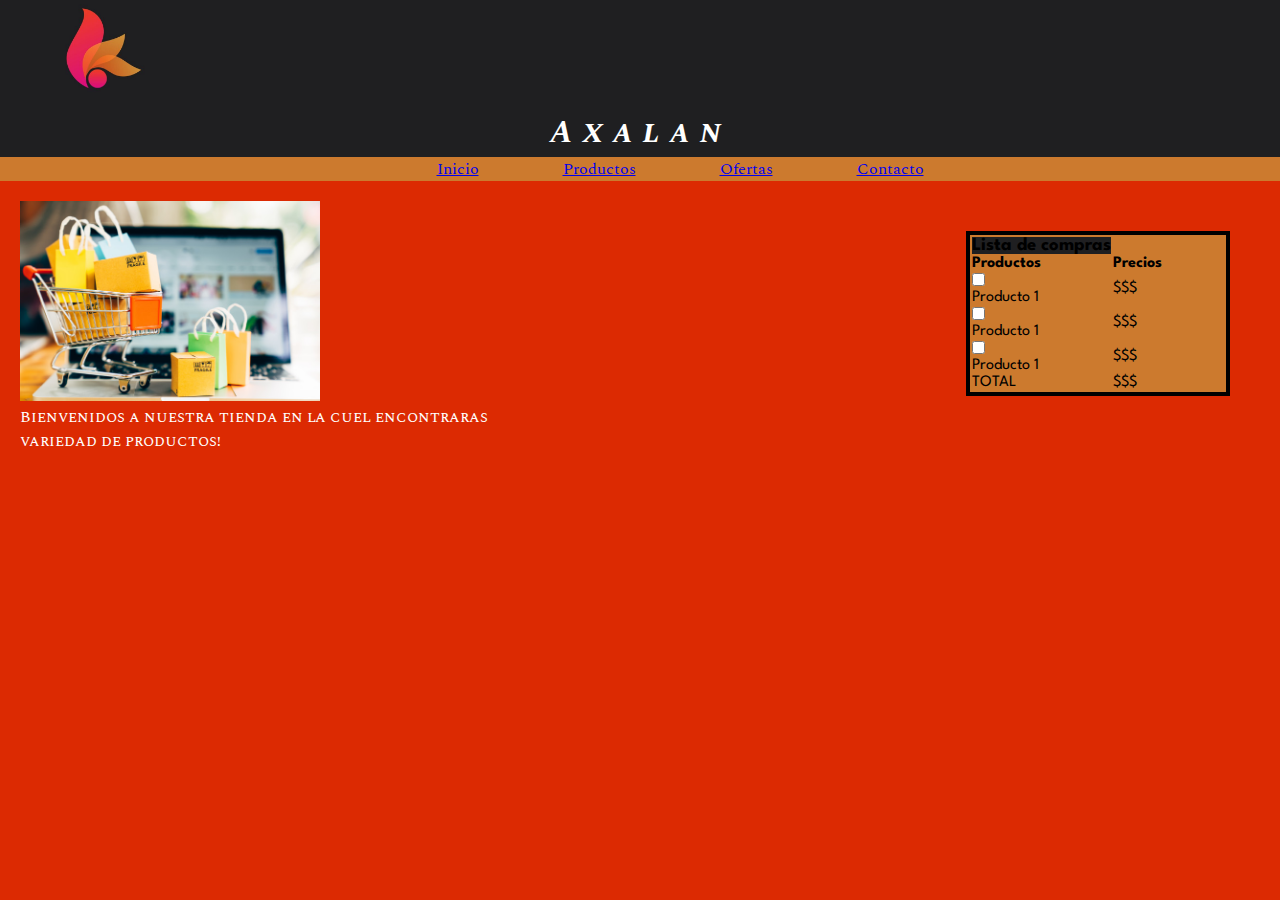
<file: index.html>
<!DOCTYPE html>
<html>
<head>
	<title>Axalan</title>
	<meta charset="utf-8">
	<link rel="stylesheet" type="text/css" href="../CSS/index.css">
	<link rel="preconnect" href="https://fonts.gstatic.com">
<link href="https://fonts.googleapis.com/css2?family=Spartan:wght@300&family=Spectral+SC:wght@300&family=Spectral:wght@300&display=swap" rel="stylesheet">
</head>
<body>
	<div class="header">
		<div class="headerLogo">
			<img src="../IMG/logo.jpg">
		</div>
		<div class="headerTitulos">
			<h1>Axalan</h1>
		</div>
		
		<div class="headerNav">
			<ul>
				<li><a href="index.html">Inicio</a></li>
				<li><a href="productos.html">Productos</a></li>
				<li><a href="ofertas.html">Ofertas</a></li>
				<li><a href="contacto.html">Contacto</a></li>
			</ul>
		</div>
	</div>
	<div class="main">
			<img src="../IMG/productos.jpg">
			<p>Bienvenidos a nuestra tienda en la cuel encontraras variedad de productos!</p>
	</div>
	<div class="lista">
		<table>
			<tr class="tablaH3">
				<td><h3>Lista de compras</h3></td>
			</tr>
			<tr class="tablaTitulos">
				<td><h4>Productos</h4></td>
				<td><h4>Precios</h4></td>
			</tr>
			<tr class="tablaProductos">
				<td>
					<input type="checkbox" name="checkbox">
					<p>Producto 1</p>
				</td>
				<td>$$$</td>
			</tr>
			<tr class="tablaProductos">
				<td>
					<input type="checkbox" name="checkbox">
					<p>Producto 1</p>
				</td>
				<td>$$$</td>
			</tr>
			<tr class="tablaProductos">
				<td>
					<input type="checkbox" name="checkbox">
					<p>Producto 1</p>
				</td>
				<td>$$$</td>
			</tr>
			<tr class="tablaTotal">
				<td>TOTAL</td>
				<td>$$$</td>
			</tr>
		</table>
	</div>
</body>
</html>
</file>
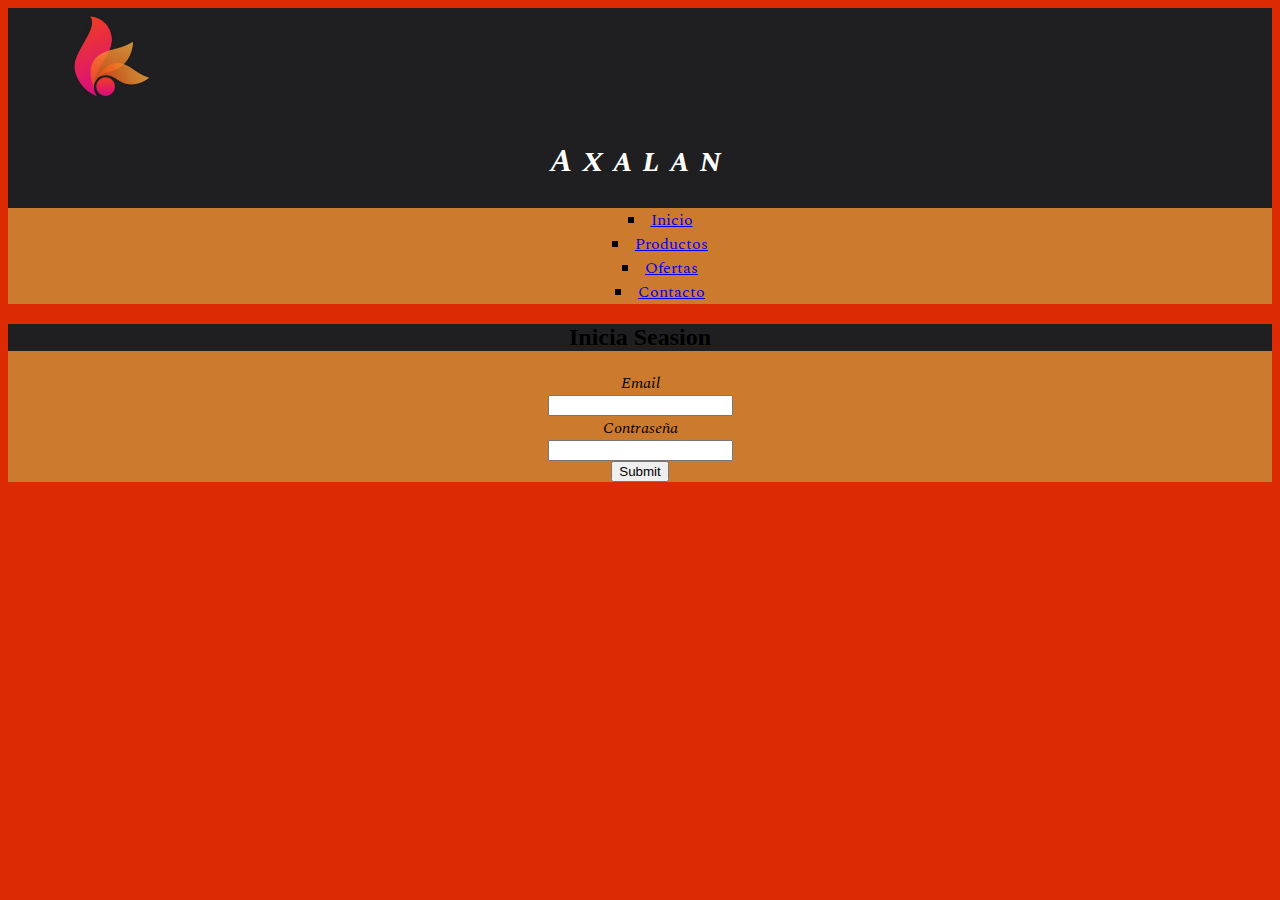
<file: HTML/contacto.html>
<!DOCTYPE html>
<html>
<head>
	<title>Axalan</title>
	<meta charset="utf-8">
	<link rel="stylesheet" type="text/css" href="../CSS/contacto.css">
	<link rel="preconnect" href="https://fonts.gstatic.com">
<link href="https://fonts.googleapis.com/css2?family=Spartan:wght@300&family=Spectral+SC:wght@300&family=Spectral:wght@300&display=swap" rel="stylesheet">
</head>
<body>
	<div class="header">
		<div class="headerLogo">
			<img src="../IMG/logo.jpg">
		</div>
		<div class="headerTitulos">
			<h1>Axalan</h1>
		</div>
		
		<div class="headerNav">
			<ul>
				<li><a href="index.html">Inicio</a></li>
				<li><a href="productos.html">Productos</a></li>
				<li><a href="ofertas.html">Ofertas</a></li>
				<li><a href="contacto.html">Contacto</a></li>
			</ul>
		</div>
	</div>
	<div class="formulario">
		<h2>Inicia Seasion</h2>
		<div class="formularioForm">
			<form>
				<label>Email</label>
				<br>
				<input type="email" name="email">
				<br>
				<label>Contraseña</label>
				<br>
				<input type="password" name="contraseña">
				<br>
				<input type="submit" name="enviar">
			</form>
	</div>
		
	</div>
</body>
</html>
</file>
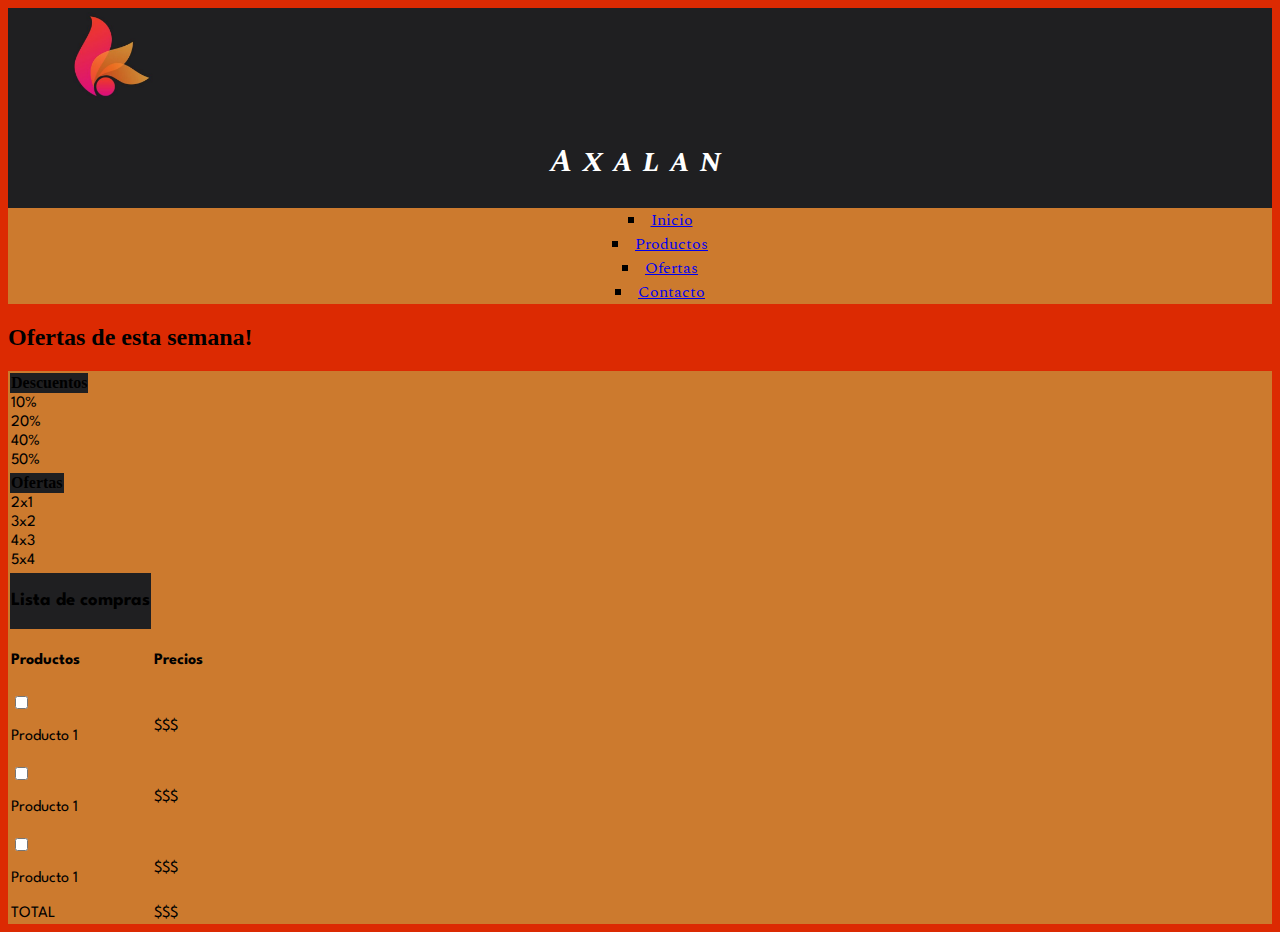
<file: HTML/ofertas.html>
<!DOCTYPE html>
<html>
<head>
	<title>Axalan</title>
	<meta charset="utf-8">
	<link rel="stylesheet" type="text/css" href="../CSS/ofertas.css">
	<link rel="preconnect" href="https://fonts.gstatic.com">
<link href="https://fonts.googleapis.com/css2?family=Spartan:wght@300&family=Spectral+SC:wght@300&family=Spectral:wght@300&display=swap" rel="stylesheet">
</head>
<body>
	<div class="header">
		<div class="headerLogo">
			<img src="../IMG/logo.jpg">
		</div>
		<div class="headerTitulos">
			<h1>Axalan</h1>
		</div>
		
		<div class="headerNav">
			<ul>
				<li><a href="index.html">Inicio</a></li>
				<li><a href="productos.html">Productos</a></li>
				<li><a href="ofertas.html">Ofertas</a></li>
				<li><a href="contacto.html">Contacto</a></li>
			</ul>
		</div>
	</div>
	<h2>Ofertas de esta semana!</h2>
	<div class="descuentos">
		
		<table>
			<tr class="tablaTitulo">
				<th>Descuentos</th>
			</tr>
			<tr class="tablaDescuento">
				<td>10%</td>			
			</tr>
			<tr class="tablaDescuento">
				<td>20%</td>			
			</tr>
			<tr class="tablaDescuento">
				<td>40%</td>			
			</tr>
			<tr class="tablaDescuento">
				<td>50%</td>			
			</tr>
		</table>
	</div>
	<div class="ofertas">
		
		<table>
			<tr class="tablaTitulo">
				<th>Ofertas</th>
			</tr>
			<tr class="tablaDescuento">
				<td>2x1</td>			
			</tr>
			<tr class="tablaDescuento">
				<td>3x2</td>			
			</tr>
			<tr class="tablaDescuento">
				<td>4x3</td>			
			</tr>
			<tr class="tablaDescuento">
				<td>5x4</td>			
			</tr>
		</table>
	</div>
	<div class="lista">
		<table>
			<tr class="tablaH3">
				<td><h3>Lista de compras</h3></td>
			</tr>
			<tr class="tablaTitulos">
				<td><h4>Productos</h4></td>
				<td><h4>Precios</h4></td>
			</tr>
			<tr class="tablaProductos">
				<td>
					<input type="checkbox" name="checkbox">
					<p>Producto 1</p>
				</td>
				<td>$$$</td>
			</tr>
			<tr class="tablaProductos">
				<td>
					<input type="checkbox" name="checkbox">
					<p>Producto 1</p>
				</td>
				<td>$$$</td>
			</tr>
			<tr class="tablaProductos">
				<td>
					<input type="checkbox" name="checkbox">
					<p>Producto 1</p>
				</td>
				<td>$$$</td>
			</tr>
			<tr class="tablaTotal">
				<td>TOTAL</td>
				<td>$$$</td>
			</tr>
		</table>
	</div>
</body>
</html>
</file>
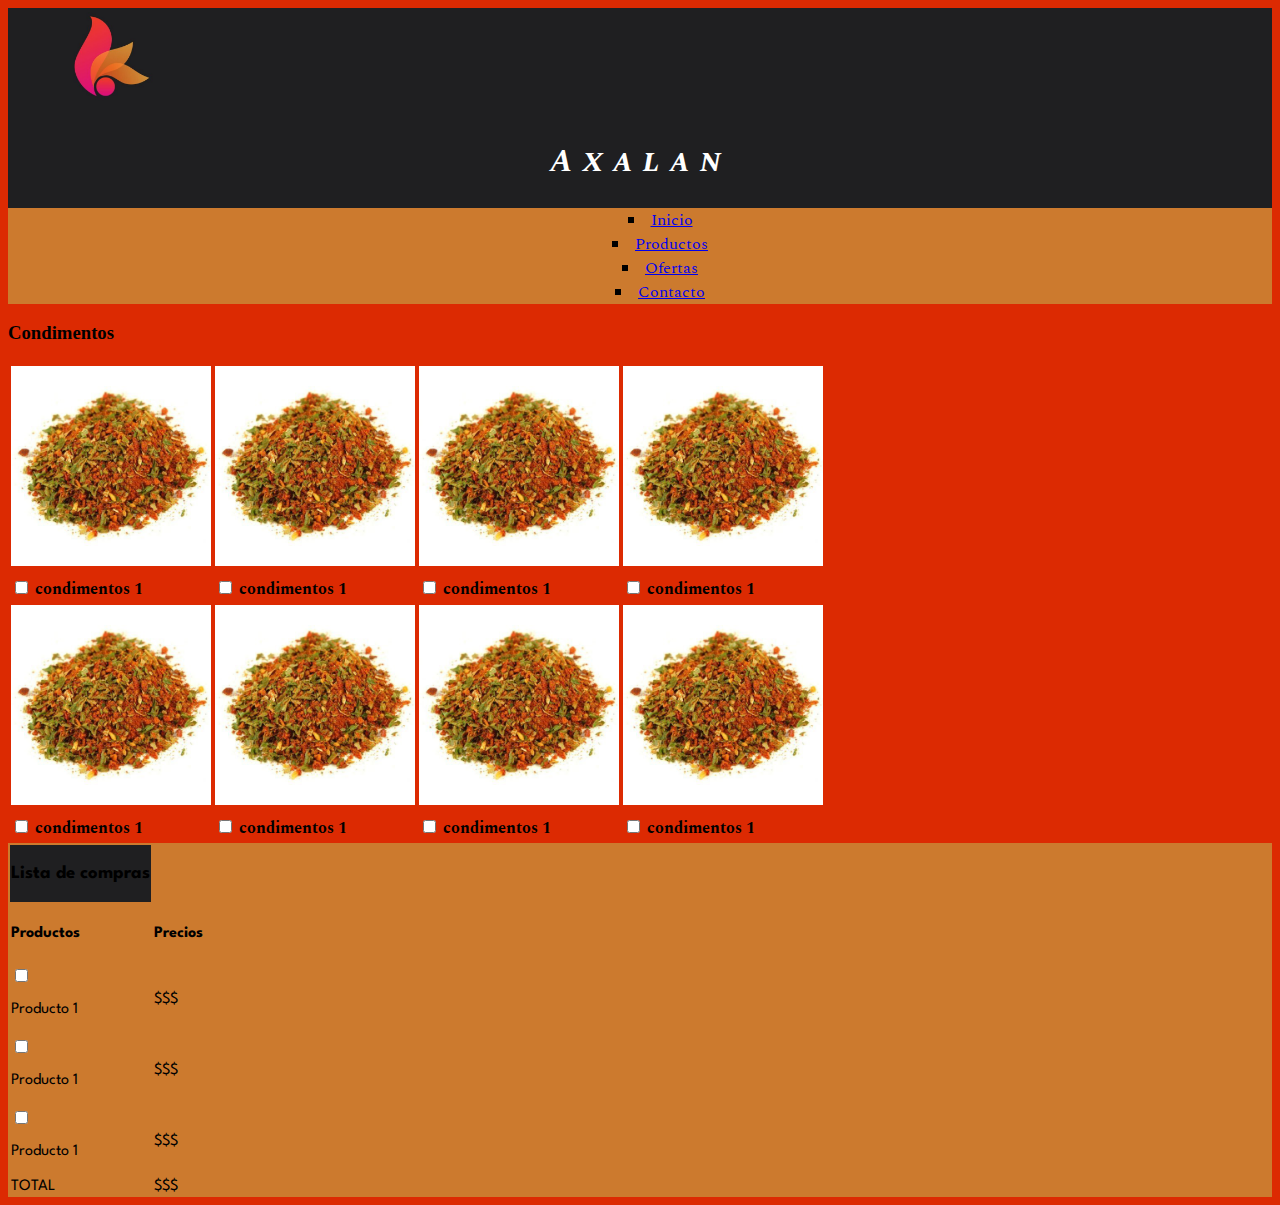
<file: HTML/productos.html>
<!DOCTYPE html>
<html>
<head>
	<title>Axalan</title>
	<meta charset="utf-8">
	<link rel="stylesheet" type="text/css" href="../CSS/productos.css">
	<link rel="preconnect" href="https://fonts.gstatic.com">
<link href="https://fonts.googleapis.com/css2?family=Spartan:wght@300&family=Spectral+SC:wght@300&family=Spectral:wght@300&display=swap" rel="stylesheet">
</head>
<body>
	<div class="header">
		<div class="headerLogo">
			<img src="../IMG/logo.jpg">
		</div>
		<div class="headerTitulos">
			<h1>Axalan</h1>
		</div>
		
		<div class="headerNav">
			<ul>
				<li><a href="index.html">Inicio</a></li>
				<li><a href="productos.html">Productos</a></li>
				<li><a href="ofertas.html">Ofertas</a></li>
				<li><a href="contacto.html">Contacto</a></li>
			</ul>
		</div>
	</div>
	<div class="productos">
		<h3>Condimentos</h3>
		<table>
			<tr class="tablaImg">
				<td><img src="../IMG/condimentos.jpg"></td>
				<td><img src="../IMG/condimentos.jpg"></td>
				<td><img src="../IMG/condimentos.jpg"></td>
				<td><img src="../IMG/condimentos.jpg"></td>
			</tr>
			<tr class="tablaCheck">
				<td>
					<input type="checkbox" name="checkbox">
					<b>condimentos 1</b>
				</td>
				<td>
					<input type="checkbox" name="checkbox">
					<b>condimentos 1</b>
				</td>
				<td>
					<input type="checkbox" name="checkbox">
					<b>condimentos 1</b>
				</td>
				<td>
					<input type="checkbox" name="checkbox">
					<b>condimentos 1</b>
				</td>
			</tr>
			<tr class="tablaImg">
				<td><img src="../IMG/condimentos.jpg"></td>
				<td><img src="../IMG/condimentos.jpg"></td>
				<td><img src="../IMG/condimentos.jpg"></td>
				<td><img src="../IMG/condimentos.jpg"></td>
			</tr>
			<tr class="tablaCheck">
				<td>
					<input type="checkbox" name="checkbox">
					<b>condimentos 1</b>
				</td>
				<td>
					<input type="checkbox" name="checkbox">
					<b>condimentos 1</b>
				</td>
				<td>
					<input type="checkbox" name="checkbox">
					<b>condimentos 1</b>
				</td>
				<td>
					<input type="checkbox" name="checkbox">
					<b>condimentos 1</b>
				</td>
			</tr>
		</table>
	</div>
	<div class="lista">
		<table>
			<tr class="tablaH3">
				<td><h3>Lista de compras</h3></td>
			</tr>
			<tr class="tablaTitulos">
				<td><h4>Productos</h4></td>
				<td><h4>Precios</h4></td>
			</tr>
			<tr class="tablaProductos">
				<td>
					<input type="checkbox" name="checkbox">
					<p>Producto 1</p>
				</td>
				<td>$$$</td>
			</tr>
			<tr class="tablaProductos">
				<td>
					<input type="checkbox" name="checkbox">
					<p>Producto 1</p>
				</td>
				<td>$$$</td>
			</tr>
			<tr class="tablaProductos">
				<td>
					<input type="checkbox" name="checkbox">
					<p>Producto 1</p>
				</td>
				<td>$$$</td>
			</tr>
			<tr class="tablaTotal">
				<td>TOTAL</td>
				<td>$$$</td>
			</tr>
		</table>
	</div>
</body>
</html>
</file>
<file: CSS/index.css>
*{
	margin: 0;
	padding: 0;
}
body{
	background-color: #DC2A02; 
}
.header{
	background-color: #1F1F21
}
.headerLogo img{
	width: 200px;
	display: inline-block;
}
.headerTitulos h1{
	color: white;
	font-family: 'Spectral SC', serif;
	letter-spacing: 10px;
	text-align: center;
	font-style: italic;
}
.headerNav{
	background-color: #CC7A2E;
}
.headerNav ul{
	text-align: center;
}
.headerNav li{
	font-family: 'Spectral', serif;
	list-style-position: inside;
	list-style-type: square;
	display: inline-block;
	margin-left: 80px;
}
.main{
	width: 40vw;
	display: inline-block;
	margin: 20px;
}
.main img{
	width: 300px;
}
.main p{
	font-family: 'Spectral SC', serif;
	color: white;
}
td{
	font-family: 'Spartan', sans-serif;
	color: black;
	margin: auto;
}
tr{
	border: 4px solid black;
}
.lista{
	background-color: #CC7A2E;
	width: 20vw;
	border: 4px solid black;
	margin: auto;
	display: inline-block;
	float: right;
	margin: 50px;
}
.tablaH3 h3{
	background-color: #1F1F21;
}
</file>
<file: CSS/contacto.css>
body{
	background-color: #DC2A02; 
}
.header{
	background-color: #1F1F21;
}
.headerLogo img{
	width: 200px;
}
.headerTitulos h1{
	color: white;
	font-family: 'Spectral SC', serif;
	letter-spacing: 10px;
	text-align: center;
	font-style: italic;
}
.headerNav{
	background-color: #CC7A2E;
}
.headerNav li{
	font-family: 'Spectral', serif;
	text-align: center;
	list-style-position: inside;
	list-style-type: square;
}
.formulario{
	background-color: #CC7A2E;
}
.formulario h2{
	background-color: #1F1F21;
	text-align: center;
}
.formularioForm{
	text-align: center;
}
.formulario label{
	font-style: italic;
	font-family: 'Spectral', serif;
}
</file>
<file: CSS/ofertas.css>
body{
	background-color: #DC2A02; 
}
.header{
	background-color: #1F1F21;
}
.headerLogo img{
	width: 200px;
}
.headerTitulos h1{
	color: white;
	font-family: 'Spectral SC', serif;
	letter-spacing: 10px;
	text-align: center;
	font-style: italic;
}
.headerNav{
	background-color: #CC7A2E;
}
.headerNav li{
	font-family: 'Spectral', serif;
	text-align: center;
	list-style-position: inside;
	list-style-type: square;
}
.descuentos, .ofertas{
	background-color: #CC7A2E;
}
.tablaTitulo{
	background-color: #1F1F21;
}
td{
	font-family: 'Spartan', sans-serif;
	color: black;
}
.lista{
	background-color: #CC7A2E;
}
.tablaH3{
	background-color: #1F1F21;
}
</file>
<file: CSS/productos.css>
body{
	background-color: #DC2A02; 
}
.header{
	background-color: #1F1F21
}
.headerLogo img{
	width: 200px;
}
.headerTitulos h1{
	color: white;
	font-family: 'Spectral SC', serif;
	letter-spacing: 10px;
	text-align: center;
	font-style: italic;
}
.headerNav{
	background-color: #CC7A2E;
}
.headerNav li{
	font-family: 'Spectral', serif;
	text-align: center;
	list-style-position: inside;
	list-style-type: square;
}
.productos img{
	width: 200px;
}
.productos td{
	font-family: 'Spectral', serif;
}
td{
	font-family: 'Spartan', sans-serif;
	color: black;
}
.lista{
	background-color: #CC7A2E;
}
.tablaH3{
	background-color: #1F1F21;
}
</file>
